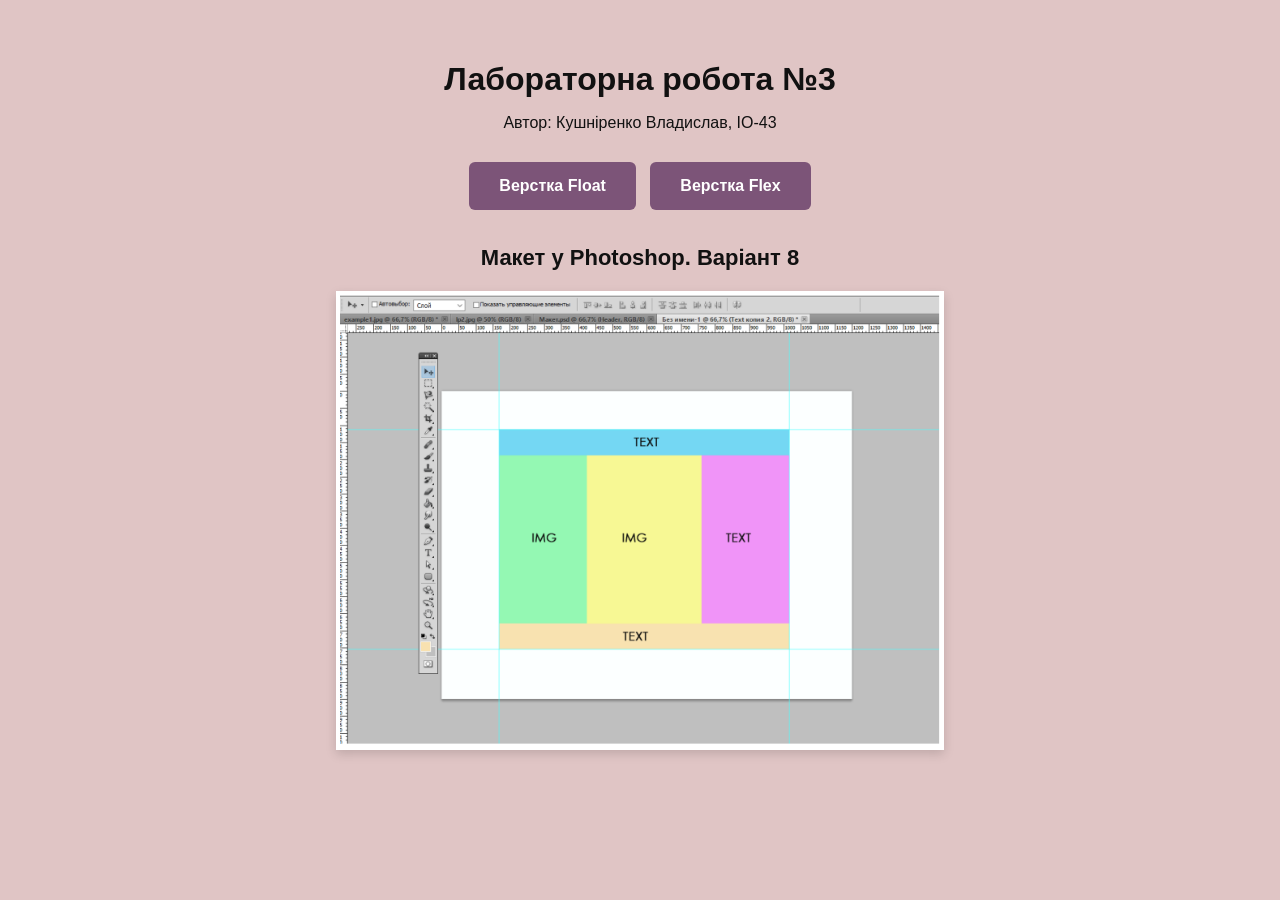
<file: index.html>
<!DOCTYPE html>
<html lang="uk">
<head>
    <meta charset="UTF-8">
    <meta name="viewport" content="width=device-width, initial-scale=1.0">
    <title>Лабораторна робота №3</title>
    <style>
        body {
            background-color: #e0c5c5; /* Легко рожево-червоний фон */
            font-family: Arial, sans-serif;
            text-align: center;
            margin: 0;
            padding: 40px 20px;
            color: #111;
        }

        h1 {
            font-size: 32px;
            margin-bottom: 10px;
        }

        .author {
            font-size: 16px;
            margin-bottom: 30px;
        }

        .nav-buttons {
            margin-bottom: 35px;
        }

        .btn {
            display: inline-block;
            background-color: #7c5478;
            color: #ffffff;
            text-decoration: none;
            font-weight: bold;
            padding: 15px 30px;
            margin: 0 5px;
            border-radius: 6px;
            transition: background-color 0.2s ease;
        }

        .btn:hover {
            background-color: #5e3d5b;
        }

        h2 {
            font-size: 22px;
            margin-bottom: 20px;
        }

        .mockup-img {
            max-width: 600px;
            width: 90%;
            border: 4px solid #ffffff;
            box-shadow: 0 4px 10px rgba(0, 0, 0, 0.15);
        }
    </style>
</head>
<body>

    <h1>Лабораторна робота №3</h1>
    <p class="author">Автор: Кушніренко Владислав, ІО-43</p>

    <div class="nav-buttons">
        <a href="float.html" class="btn">Верстка Float</a>
        <a href="flex.html" class="btn">Верстка Flex</a>
    </div>

    <h2>Макет у Photoshop. Варіант 8</h2>
    <img src="maket.png" alt="Макет Варіант 8" class="mockup-img">

</body>
</html>
</file>
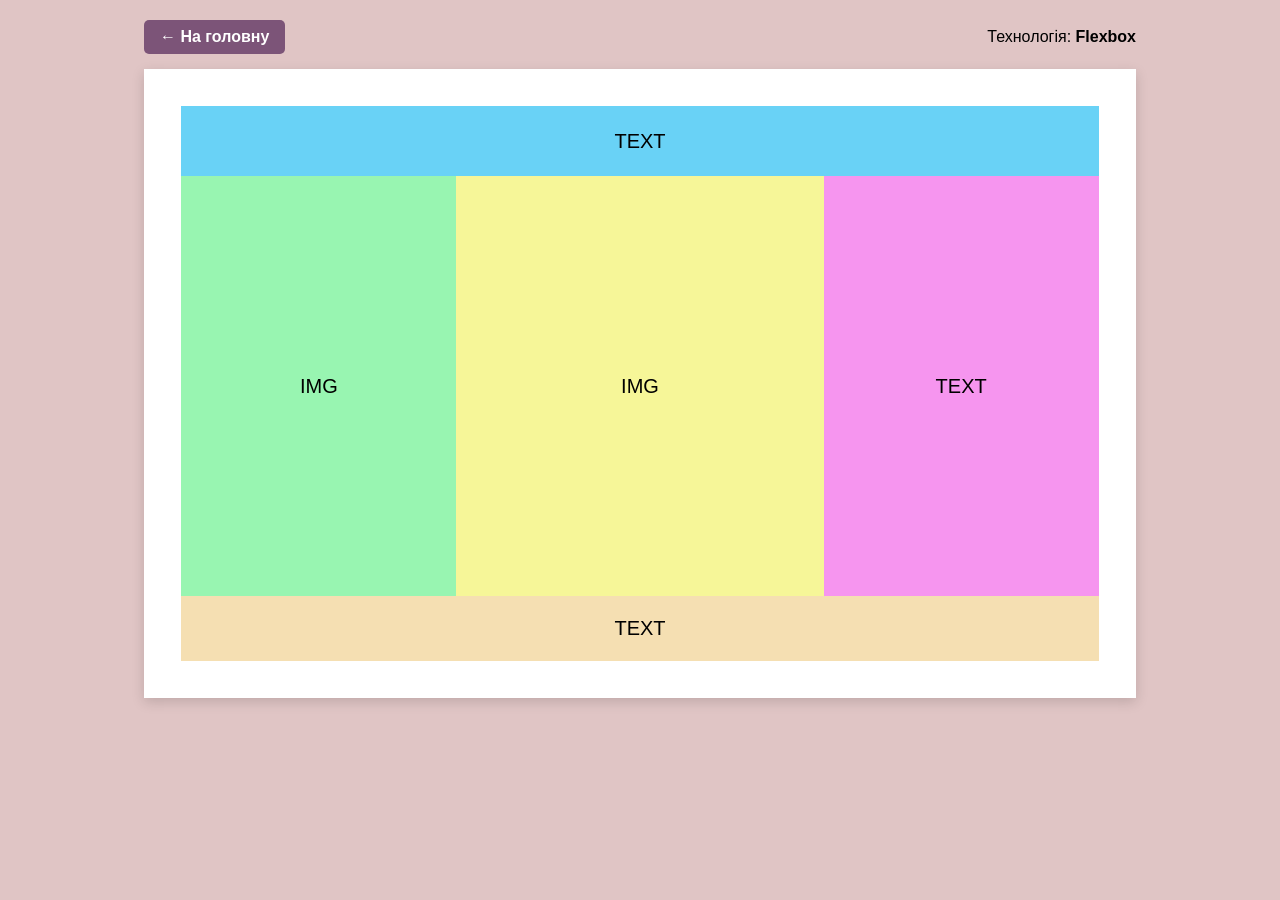
<file: flex.html>
<!DOCTYPE html>
<html lang="uk">
<head>
    <meta charset="UTF-8">
    <meta name="viewport" content="width=device-width, initial-scale=1.0">
    <title>Завдання 2 — Верстка Flex</title>
    <link rel="stylesheet" href="flex.css">
</head>
<body>

    <div class="top-nav">
        <a href="index.html" class="back-btn">← На головну</a>
        <span>Технологія: <b>Flexbox</b></span>
    </div>

    <!-- Головний контейнер макета -->
    <div class="container">
        <!-- Верхній блок TEXT -->
        <header class="header">
            TEXT
        </header>

        <!-- Flex-контейнер для 3 колонок -->
        <main class="flex-middle">
            <div class="col-left">
                IMG
            </div>
            <div class="col-center">
                IMG
            </div>
            <div class="col-right">
                TEXT
            </div>
        </main>

        <!-- Нижній блок TEXT -->
        <footer class="footer">
            TEXT
        </footer>
    </div>

</body>
</html>
</file>
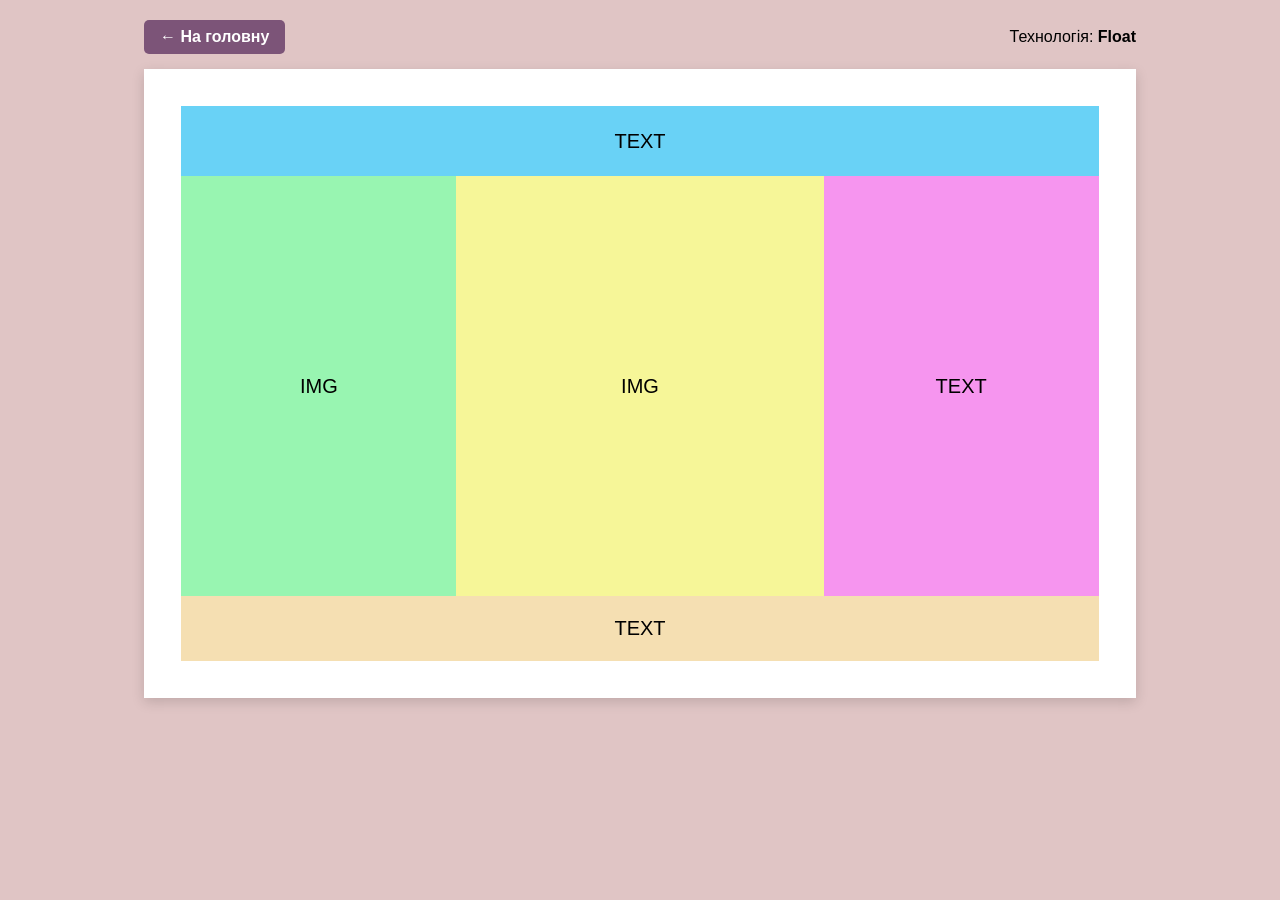
<file: float.html>
<!DOCTYPE html>
<html lang="uk">
<head>
    <meta charset="UTF-8">
    <meta name="viewport" content="width=device-width, initial-scale=1.0">
    <title>Завдання 1 — Верстка Float</title>
    <link rel="stylesheet" href="float.css">
</head>
<body>

    <div class="top-nav">
        <a href="index.html" class="back-btn">← На головну</a>
        <span>Технологія: <b>Float</b></span>
    </div>

    <!-- Головний контейнер макета -->
    <div class="container">
        <!-- Верхній блок TEXT -->
        <header class="header">
            TEXT
        </header>

        <!-- Середня частина з 3 колонками -->
        <div class="middle-Wrapper">
            <div class="col-left">
                IMG
            </div>
            <div class="col-center">
                IMG
            </div>
            <div class="col-right">
                TEXT
            </div>
            <div class="clear"></div>
        </div>

        <!-- Нижній блок TEXT -->
        <footer class="footer">
            TEXT
        </footer>
    </div>

</body>
</html>
</file>
<file: flex.css>
* {
    box-sizing: border-box;
    margin: 0;
    padding: 0;
}

body {
    background-color: #e0c5c5; /* Легко рожевий фон сторінки */
    font-family: Arial, sans-serif;
    padding: 20px;
}

.top-nav {
    width: 80%;
    margin: 0 auto 15px auto;
    display: flex;
    justify-content: space-between;
    align-items: center;
}

.back-btn {
    background-color: #7c5478;
    color: white;
    text-decoration: none;
    padding: 8px 16px;
    border-radius: 5px;
    font-weight: bold;
}

.container {
    width: 80%;
    margin: 0 auto;
    background-color: #ffffff;
    padding: 3%;
    box-shadow: 0 4px 12px rgba(0, 0, 0, 0.15);
    font-size: 20px;
    font-weight: 500;
}

/* Центрування вмісту через Flex */
.header, .footer, .col-left, .col-center, .col-right {
    display: flex;
    justify-content: center;
    align-items: center;
}

.header {
    width: 100%;
    height: 70px;
    background-color: #69d2f6;
}

/* Головний Flex-рядочок для трьох колонок */
.flex-middle {
    display: flex;
    width: 100%;
    height: 420px;
}

.col-left {
    width: 30%;
    background-color: #98f5b1;
}

.col-center {
    width: 40%;
    background-color: #f6f698;
}

.col-right {
    width: 30%;
    background-color: #f695ef;
}

.footer {
    width: 100%;
    height: 65px;
    background-color: #f5dfb2;
}
</file>
<file: float.css>
* {
    box-sizing: border-box;
    margin: 0;
    padding: 0;
}

body {
    background-color: #e0c5c5; /* Легко рожевий фон сторінки */
    font-family: Arial, sans-serif;
    padding: 20px;
}

.top-nav {
    width: 80%;
    margin: 0 auto 15px auto;
    display: flex;
    justify-content: space-between;
    align-items: center;
}

.back-btn {
    background-color: #7c5478;
    color: white;
    text-decoration: none;
    padding: 8px 16px;
    border-radius: 5px;
    font-weight: bold;
}

/* Основна обгортка макета у відсотках */
.container {
    width: 80%;
    margin: 0 auto;
    background-color: #ffffff;
    padding: 3%;
    box-shadow: 0 4px 12px rgba(0, 0, 0, 0.15);
    text-align: center;
    font-size: 20px;
    font-weight: 500;
}

/* Верхній блакитний блок */
.header {
    width: 100%;
    height: 70px;
    line-height: 70px;
    background-color: #69d2f6;
}

/* Обгортка центральних колонок */
.middle-Wrapper {
    width: 100%;
}

/* Ліва зелена колонка (30%) */
.col-left {
    float: left;
    width: 30%;
    height: 420px;
    line-height: 420px;
    background-color: #98f5b1;
}

/* Центральна жовта колонка (40%) */
.col-center {
    float: left;
    width: 40%;
    height: 420px;
    line-height: 420px;
    background-color: #f6f698;
}

/* Права рожево-фіолетова колонка (30%) */
.col-right {
    float: left;
    width: 30%;
    height: 420px;
    line-height: 420px;
    background-color: #f695ef;
}

/* Очищення потоку після float */
.clear {
    clear: both;
}

/* Нижній бежевий блок */
.footer {
    width: 100%;
    height: 65px;
    line-height: 65px;
    background-color: #f5dfb2;
}

/* Якщо вставлятимеш картинки всередину блоків IMG */
.col-left img, .col-center img {
    width: 100%;
    height: 100%;
    object-fit: cover;
    display: block;
}
</file>
